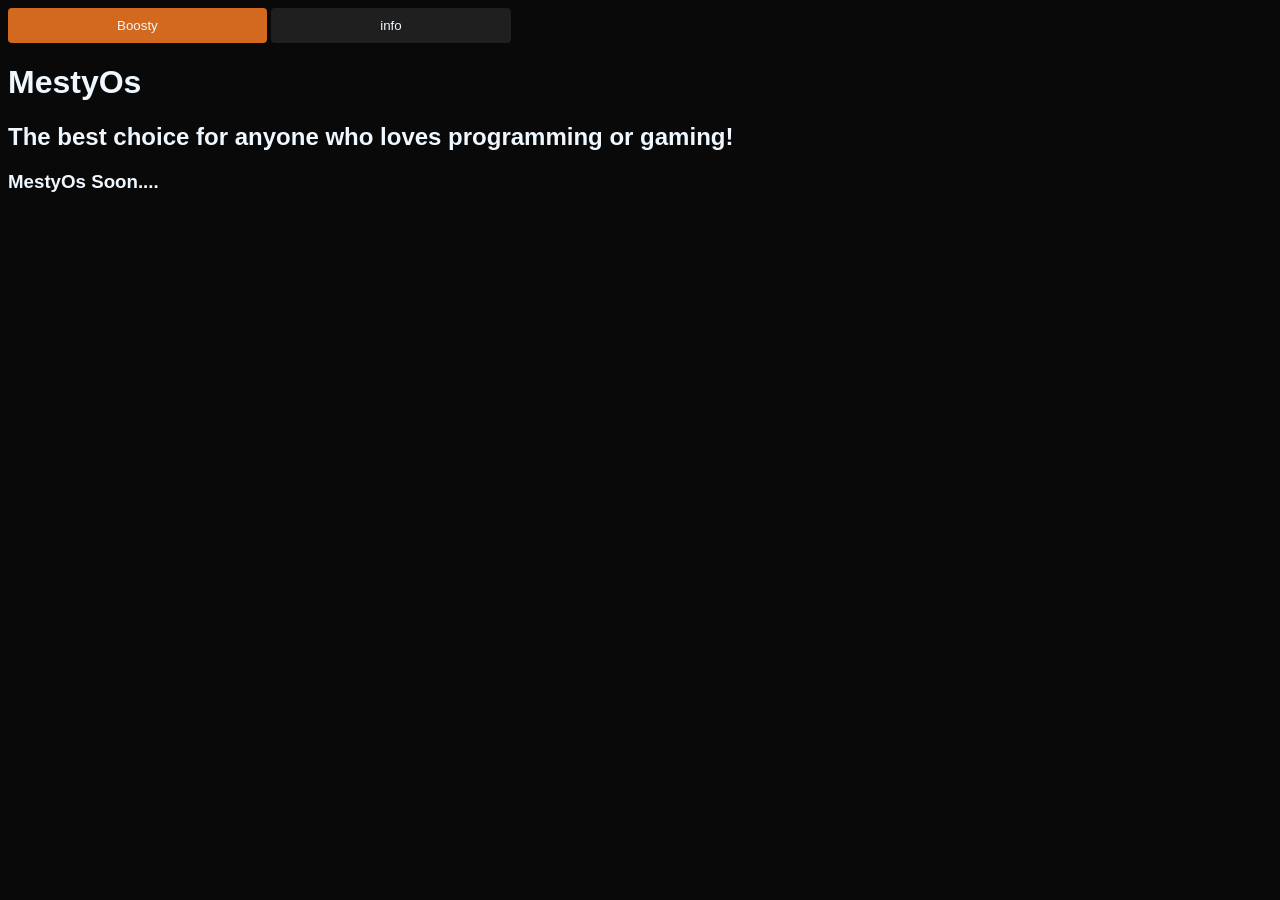
<file: index.html>
<!DOCTYPE html>
<html lang="en">
<head>
    <meta charset="UTF-8">
    <meta name="viewport" content="width=device-width, initial-scale=1.0">
    <title>MestyOs</title>
    <link rel="stylesheet" href="style.css">
</head>
<body>
    <button class="bys"><a href="https://boosty.to/mestyos">Boosty</a></button>
    <button ><a href="info.html">info</a></button>

    <H1>MestyOs</H1>
    <h2>The best choice for anyone who loves programming or gaming!</h2>
    <h3>MestyOs Soon....</h3>


</body>
</html>
</file>
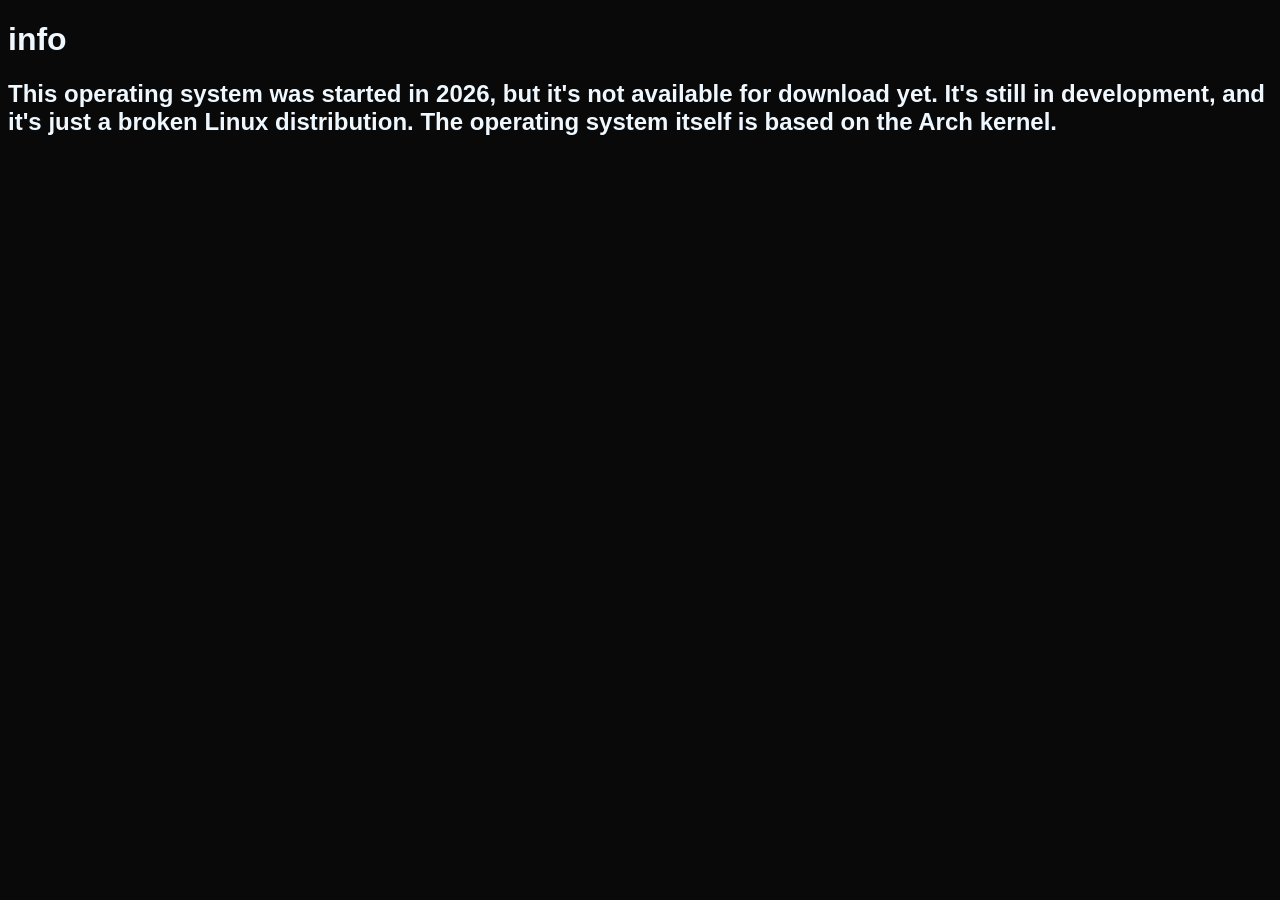
<file: info.html>
<!DOCTYPE html>
<html lang="en">
<head>
    <meta charset="UTF-8">
    <meta name="viewport" content="width=device-width, initial-scale=1.0">
    <title>MestyOs info</title>
    <link rel="stylesheet" href="style.css">
</head>
<body>
    <h1>info</h1>
    <h2>This operating system was started in 2026, but it's not available for download yet. It's still in development, and it's just a broken Linux distribution. The operating system itself is based on the Arch kernel.</h2>
</body>
</html>
</file>
<file: style.css>
body {
    background-color: rgb(9, 9, 9);
    color: aliceblue;
    font-family: Verdana, Geneva, Tahoma, sans-serif;
    text-decoration: none;
}

.bys {
    background-color: chocolate;
    text-decoration: none;
    color: aliceblue;
    border-radius: 4px;
    cursor: pointer;
    border: none;
    padding: 10px;
}

.bys a {
    text-decoration: none;
    color: aliceblue;
    padding: 10px 99px;
}


button {
    background-color: rgb(31, 31, 31);
    text-decoration: none;
    color: aliceblue;
    border-radius: 4px;
    cursor: pointer;
    border: none;
    padding: 10px;
}

a {
    text-decoration: none;
    color: aliceblue;
    padding: 10px 99px;
}
</file>
